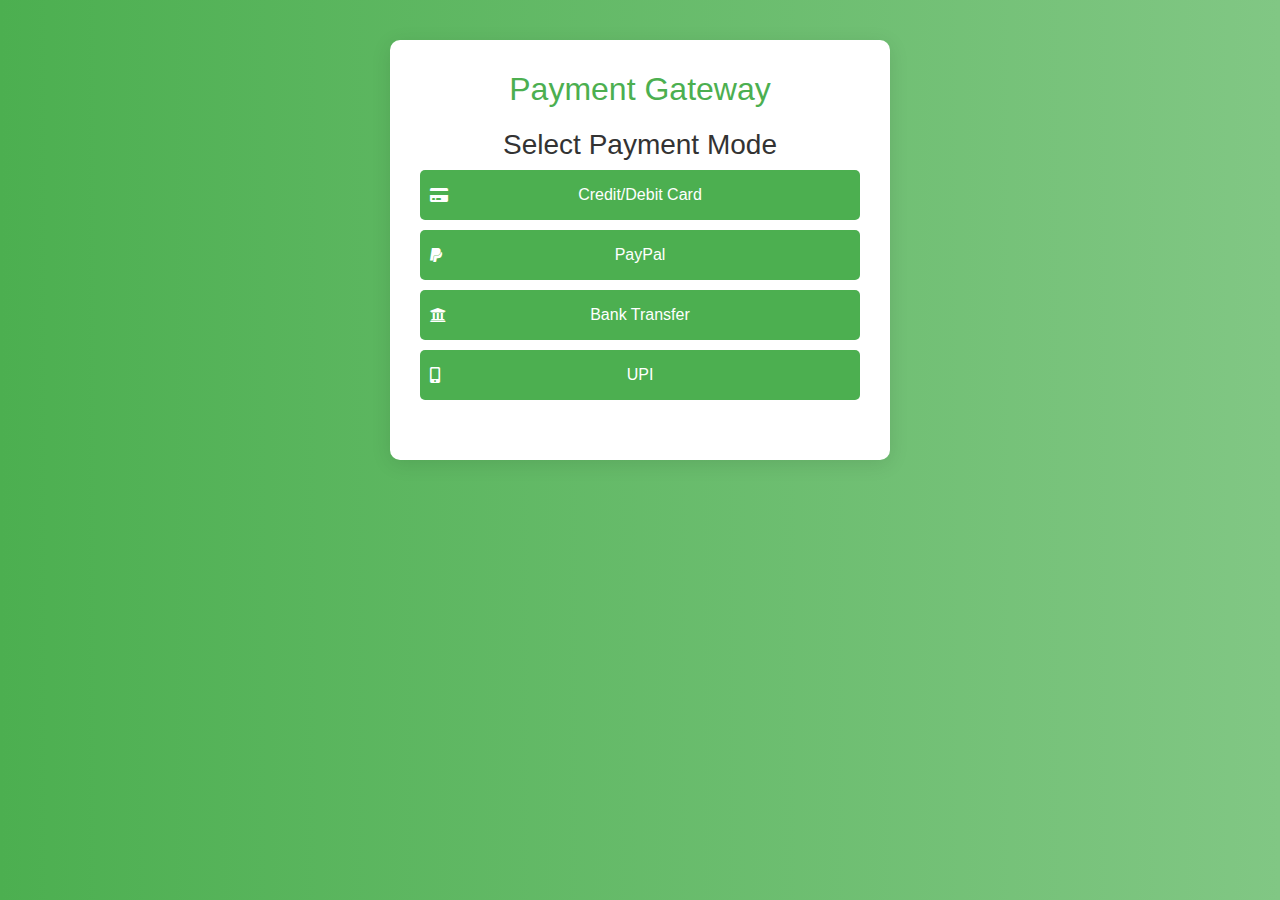
<file: payment2.html>
<!DOCTYPE html>
<html lang="en">
<head>
    <meta charset="UTF-8">
    <meta name="viewport" content="width=device-width, initial-scale=1.0">
    <title>Payment Gateway</title>
    <link rel="stylesheet" href="https://maxcdn.bootstrapcdn.com/bootstrap/4.0.0/css/bootstrap.min.css">
    <link rel="stylesheet" href="https://cdnjs.cloudflare.com/ajax/libs/font-awesome/5.15.4/css/all.min.css">
    <style>
        body {
            font-family: 'Arial', sans-serif;
            background: linear-gradient(to right, #4CAF50, #81C784);
            color: #333;
        }
        .payment-form {
            max-width: 500px;
            margin: 40px auto;
            padding: 30px;
            background-color: #ffffff;
            border-radius: 10px;
            box-shadow: 0 4px 20px rgba(0, 0, 0, 0.1);
        }
        .payment-form h2 {
            text-align: center;
            margin-bottom: 20px;
            color: #4CAF50;
        }
        .payment-mode {
            margin-bottom: 20px;
            text-align: center;
        }
        .payment-mode button {
            width: 100%;
            height: 50px;
            margin-bottom: 10px;
            background-color: #4CAF50;
            color: #ffffff;
            border: none;
            border-radius: 5px;
            font-size: 16px;
            cursor: pointer;
            transition: background-color 0.3s;
            position: relative;
        }
        .payment-mode button i {
            position: absolute;
            left: 10px;
            top: 50%;
            transform: translateY(-50%);
        }
        .payment-mode button:hover {
            background-color: #45a049;
        }
        .form-group {
            margin-bottom: 15px;
        }
        .form-group label {
            font-weight: bold;
            margin-bottom: 5px;
        }
        .form-group input {
            width: 100%;
            height: 40px;
            padding: 10px;
            border: 1px solid #ccc;
            border-radius: 5px;
            transition: border-color 0.3s;
        }
        .form-group input:focus {
            border-color: #4CAF50;
            outline: none;
        }
        button[type="submit"] {
            width: 100%;
            height: 50px;
            background-color: #4CAF50;
            color: #ffffff;
            border: none;
            border-radius: 5px;
            font-size: 18px;
            cursor: pointer;
            transition: background-color 0.3s;
        }
        button[type="submit"]:hover {
            background-color: #45a049;
        }
        .hidden {
            display: none;
        }
    </style>
</head>
<body>
    <div class="payment-form">
        <h2>Payment Gateway</h2>
        <div class="payment-mode">
            <h3>Select Payment Mode</h3>
            <button id="card-button" onclick="showCardForm()">
                <i class="fas fa-credit-card"></i> Credit/Debit Card
            </button>
            <button id="paypal-button" onclick="showPayPalForm()">
                <i class="fab fa-paypal"></i> PayPal
            </button>
            <button id="bank-transfer-button" onclick="showBankTransferForm()">
                <i class="fas fa-university"></i> Bank Transfer
            </button>
            <button id="upi-button" onclick="showUPIForm()">
                <i class="fas fa-mobile-alt"></i> UPI
            </button>
        </div>
        <div id="card-form" class="hidden">
            <form id="payment-form">
                <div class="form-group">
                    <label for="card-number">Card Number</label>
                    <input type="text" id="card-number" name="card-number" placeholder="1234 5678 9012 3456">
                </div>
                <div class="form-group">
                    <label for="expiration-date">Expiration Date</label>
                    <input type="text" id="expiration-date" name="expiration-date" placeholder="MM/YY">
                </div >
                <div class="form-group">
                    <label for="security-code">Security Code</label>
                    <input type="text" id="security-code" name="security-code" placeholder="123">
                </div>
                <button type="submit">Pay </button>
            </form>
        </div>
        <div id="paypal-form" class="hidden">
            <form id="paypal-form">
                <div class="form-group">
                    <label for="paypal-email">PayPal Email</label>
                    <input type="email" id="paypal-email" name="paypal-email" placeholder="example@example.com">
                </div>
                <button type="submit">Pay with PayPal</button>
            </form>
        </div>
        <div id="bank-transfer-form" class="hidden">
            <form id="bank-transfer-form">
                <div class="form-group">
                    <label for="bank-account-number">Bank Account Number</label>
                    <input type="text" id="bank-account-number" name="bank-account-number" placeholder="1234567890">
                </div>
                <button type="submit">Pay with Bank Transfer</button>
            </form>
        </div>
        <div id="upi-form" class="hidden">
            <form id="upi-form">
                <div class="form-group">
                    <label for="upi-id">UPI ID</label>
                    <input type="text" id="upi-id" name="upi-id" placeholder="example@upi">
                </div>
                <button type="submit">Pay with UPI</button>
            </form>
        </div>
    </div>
    <script src="https://js.stripe.com/v3/"></script>
    <script src="payment2.js"></script>
    <script>
        function showCardForm() {
            document.getElementById("card-form").classList.remove("hidden");
            document.getElementById("paypal-form").classList.add("hidden");
            document.getElementById("bank-transfer-form").classList.add("hidden");
            document.getElementById("upi-form").classList.add("hidden");
        }
        function showPayPalForm() {
            document.getElementById("card-form").classList.add("hidden");
            document.getElementById("paypal-form").classList.remove("hidden");
            document.getElementById("bank-transfer-form").classList.add("hidden");
            document.getElementById("upi-form").classList.add("hidden");
        }
        function showBankTransferForm() {
            document.getElementById("card-form").classList.add("hidden");
            document.getElementById("paypal-form").classList.add("hidden");
            document.getElementById("bank-transfer-form").classList.remove("hidden");
            document.getElementById("upi-form").classList.add("hidden");
        }
        function showUPIForm() {
            document.getElementById("card-form").classList.add("hidden");
            document.getElementById("paypal-form").classList.add("hidden");
            document.getElementById("bank-transfer-form").classList.add("hidden");
            document.getElementById("upi-form").classList.remove("hidden");
        }
    </script>
</body>
</html>
</file>
